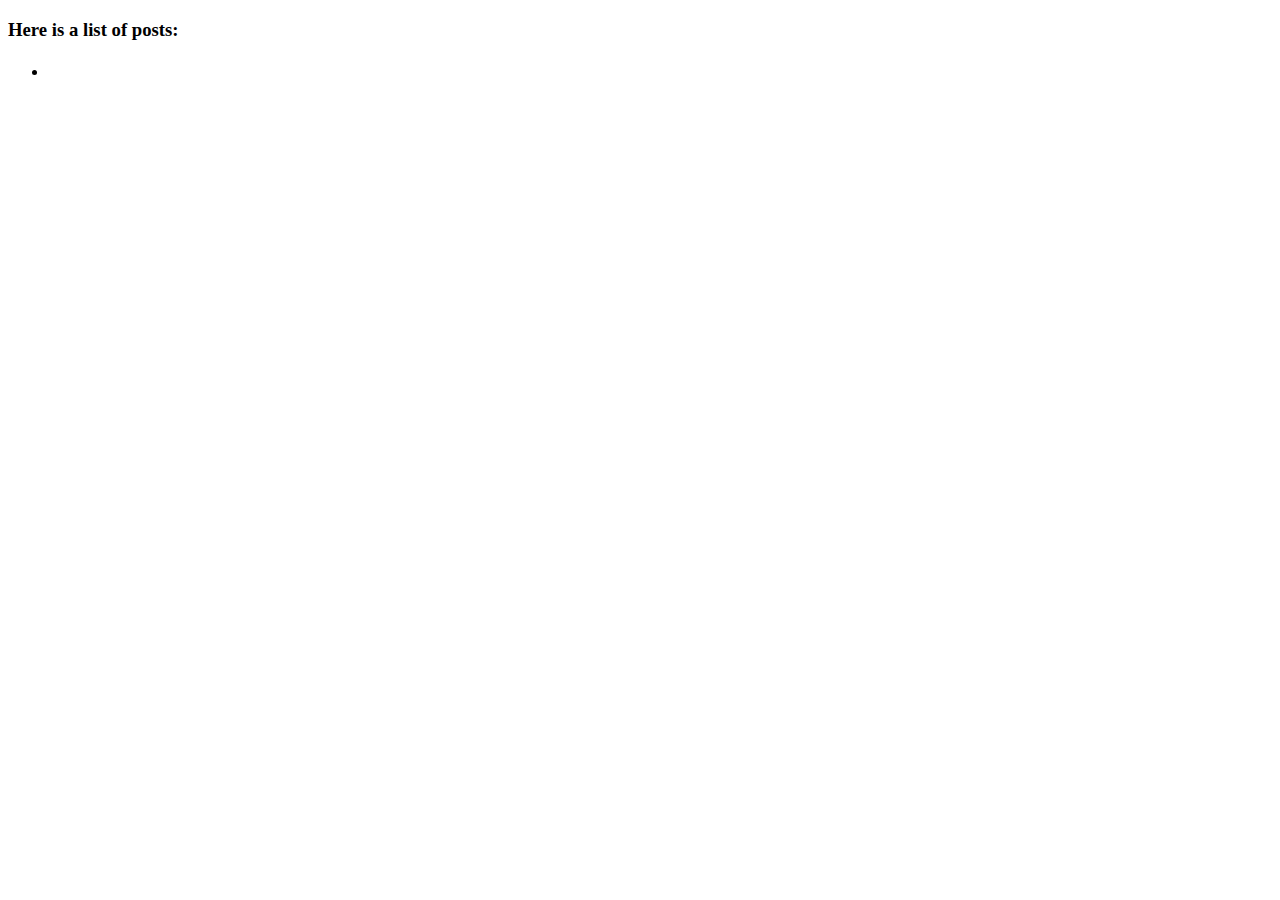
<file: src/main/resources/templates/posts/index.html>
<!DOCTYPE html>
<html  xmlns:th="http://www.thymeleaf.org">
<head th:replace="partials::head('Posts Home')"></head>
<body>
<main role="main" class="container">
    <div th:replace="partials::header"></div>
    <div th:replace="partials::navbar"></div>



    <h3>Here is a list of posts:</h3>
    <ul>
        <li th:each="post:${posts}" class="card">
            <div class="card-body">
                <h5 class="card-title"><a th:href="'posts/' + ${post.id}"><span th:text="${post.title}"></span></a></h5>
                <p class="card-text"><span th:text="${post.body}"></span> </p>
            </div>
        </li>
    </ul>


    <div th:replace="partials::footer"></div>
</main><!-- /.container -->
<div th:replace="partials::scripts"></div>

</body>
</html>
</file>
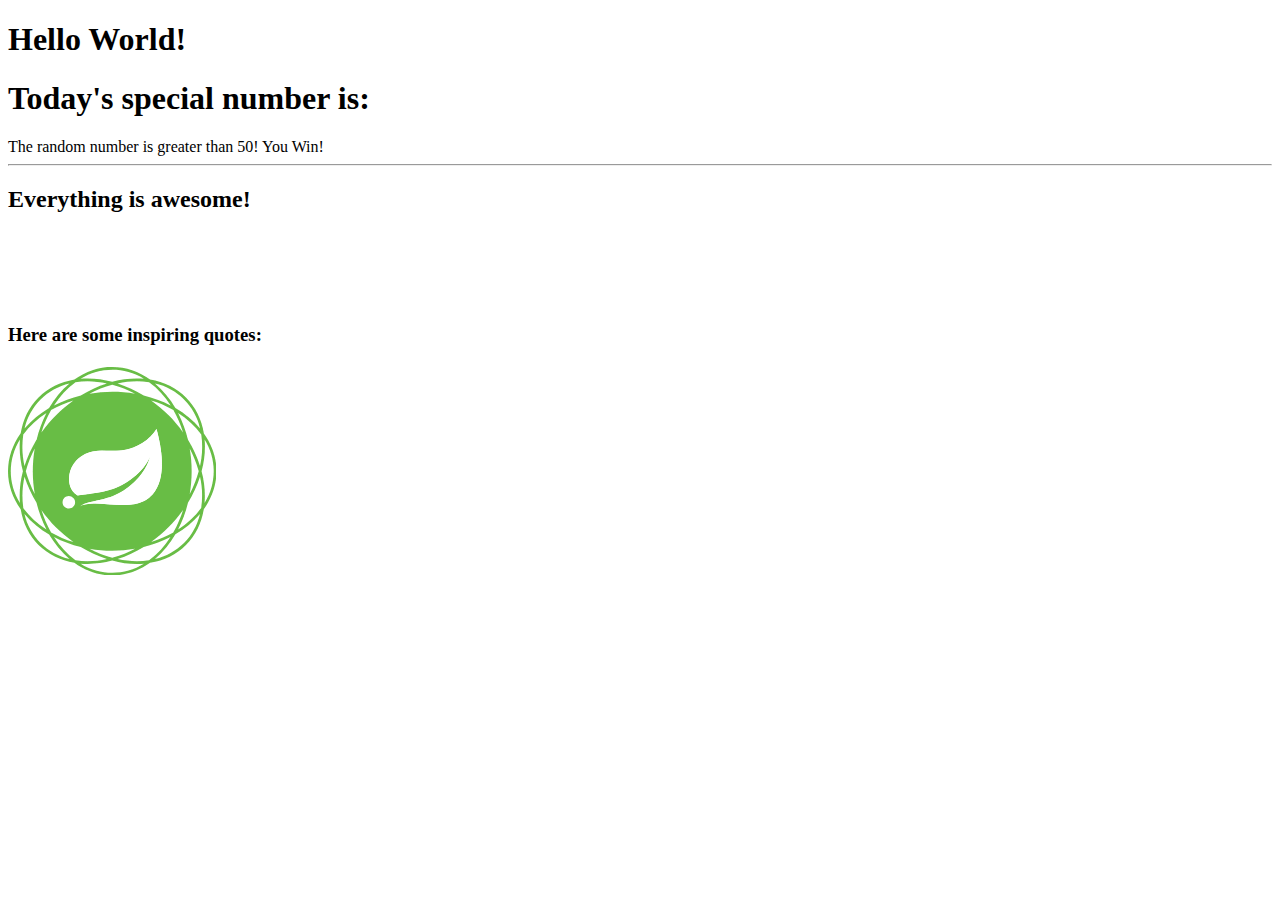
<file: src/main/resources/templates/home.html>
<!DOCTYPE html>
<html xmlns:th="http://www.thymeleaf.org">
<head th:replace="partials::head('HomePage')"></head>



<body>
<main role="main" class="container home">
    <div th:replace="partials::header"></div>
    <div th:replace="partials::navbar"></div>

    <h1>Hello World!</h1>

    <h1>Today's special number is: <span th:text="${number}"></span></h1>

    <div th:if="${number > 50}">
        The random number is greater than 50! You Win!
    </div>

    <hr />

    <h2>Everything is awesome!</h2>

    <br />
    <br />
    <br />
    <br />

    <h3>Here are some inspiring quotes:</h3>

    <div class="quote" th:each="quote : ${quotes}">

        <h4 th:text="${quote.quote}" />
        <p th:text="${quote.author}" />

    </div>




    <img src="[data-uri]" alt="spring logo" />

    <div th:replace="partials::footer"></div>
</main><!-- /.container -->
<div th:replace="partials::scripts"></div>

</body>
</file>
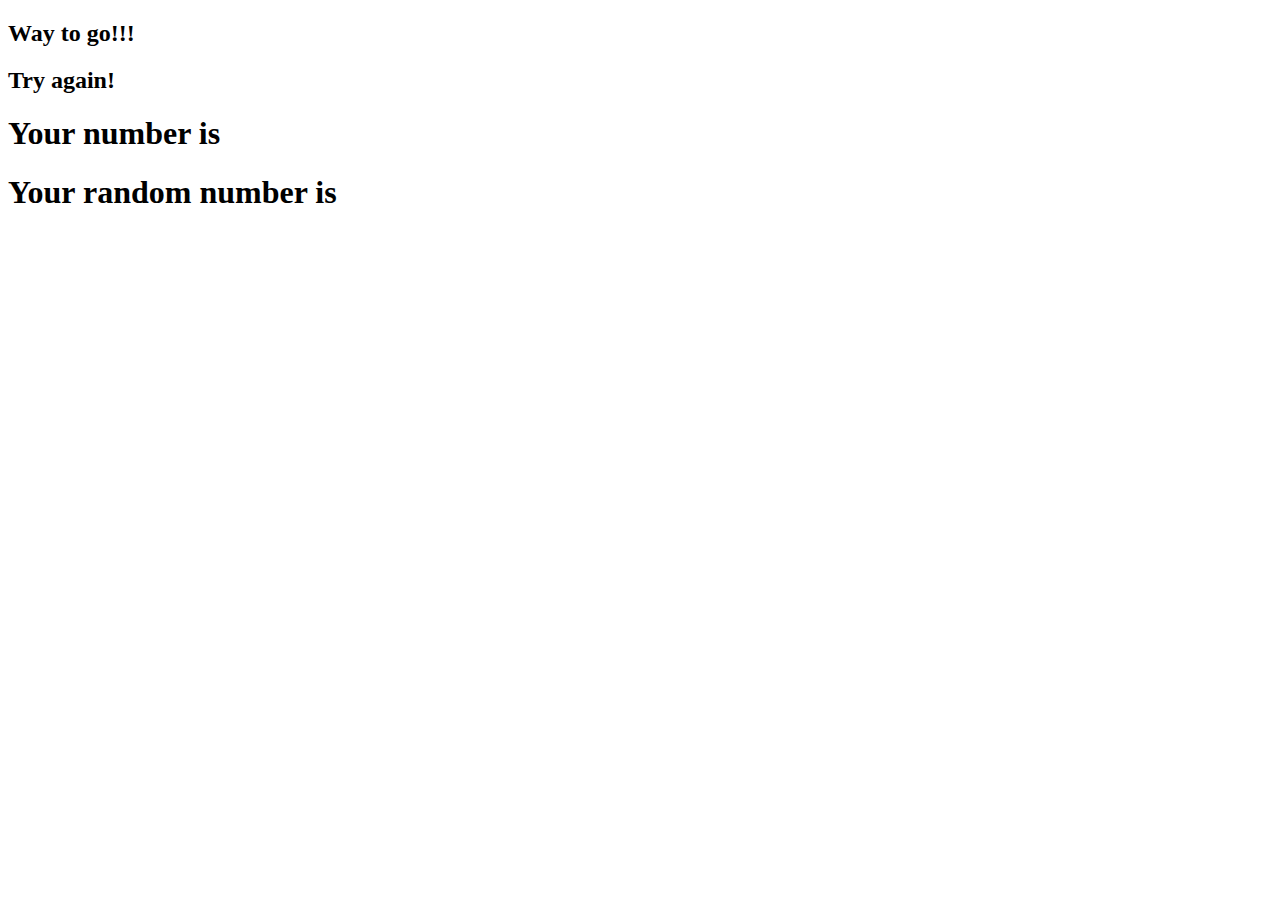
<file: src/main/resources/templates/roll-dice-number.html>
<!DOCTYPE html>
<html xmlns:th="http://www.thymeleaf.org">
<head>
    <meta charset="UTF-8" />
    <title>Title</title>
</head>
<body>
<div th:with="condition=${number == randomNumber}" th:remove="tag">
    <h2 th:if="${condition}">Way to go!!!</h2>
    <h2 th:unless="${condition}">Try again!</h2>
</div>
<h1> Your number is <span th:text="${number}"></span></h1>
<h1> Your random number is <span th:text="${randomNumber}"></span></h1>

</body>
</html>
</file>
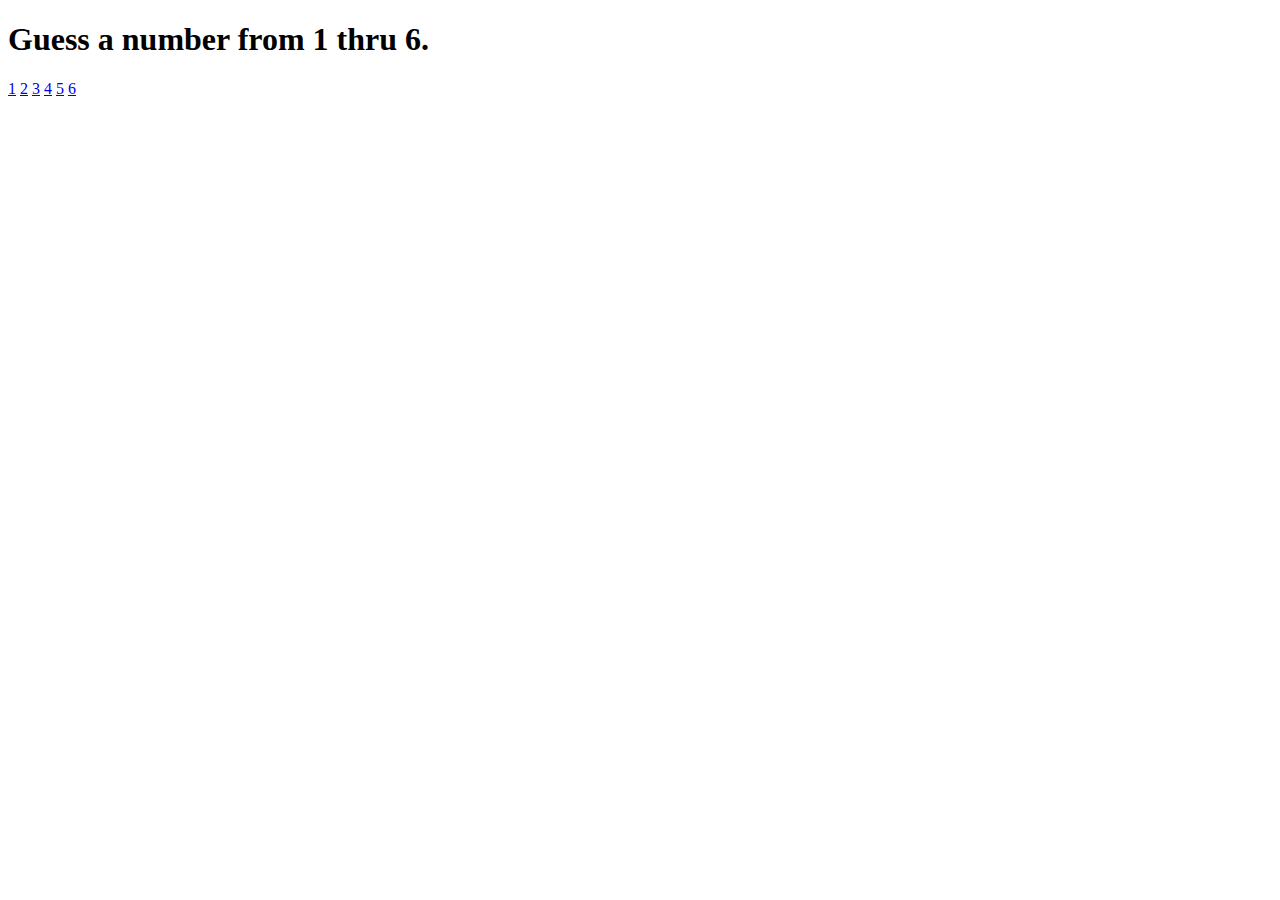
<file: src/main/resources/templates/roll-dice.html>
<!DOCTYPE html>
<html xmlns:th="http://www.thymeleaf.org">
<head>
    <meta charset="UTF-8" />
    <title>LET IT ROLL!</title>
</head>
<body>
<h1>Guess a number from 1 thru 6.</h1>
<a href="/roll-dice/1">1</a>
<a href="/roll-dice/2">2</a>
<a href="/roll-dice/3">3</a>
<a href="/roll-dice/4">4</a>
<a href="/roll-dice/5">5</a>
<a href="/roll-dice/6">6</a>

</body>
</html>
</file>
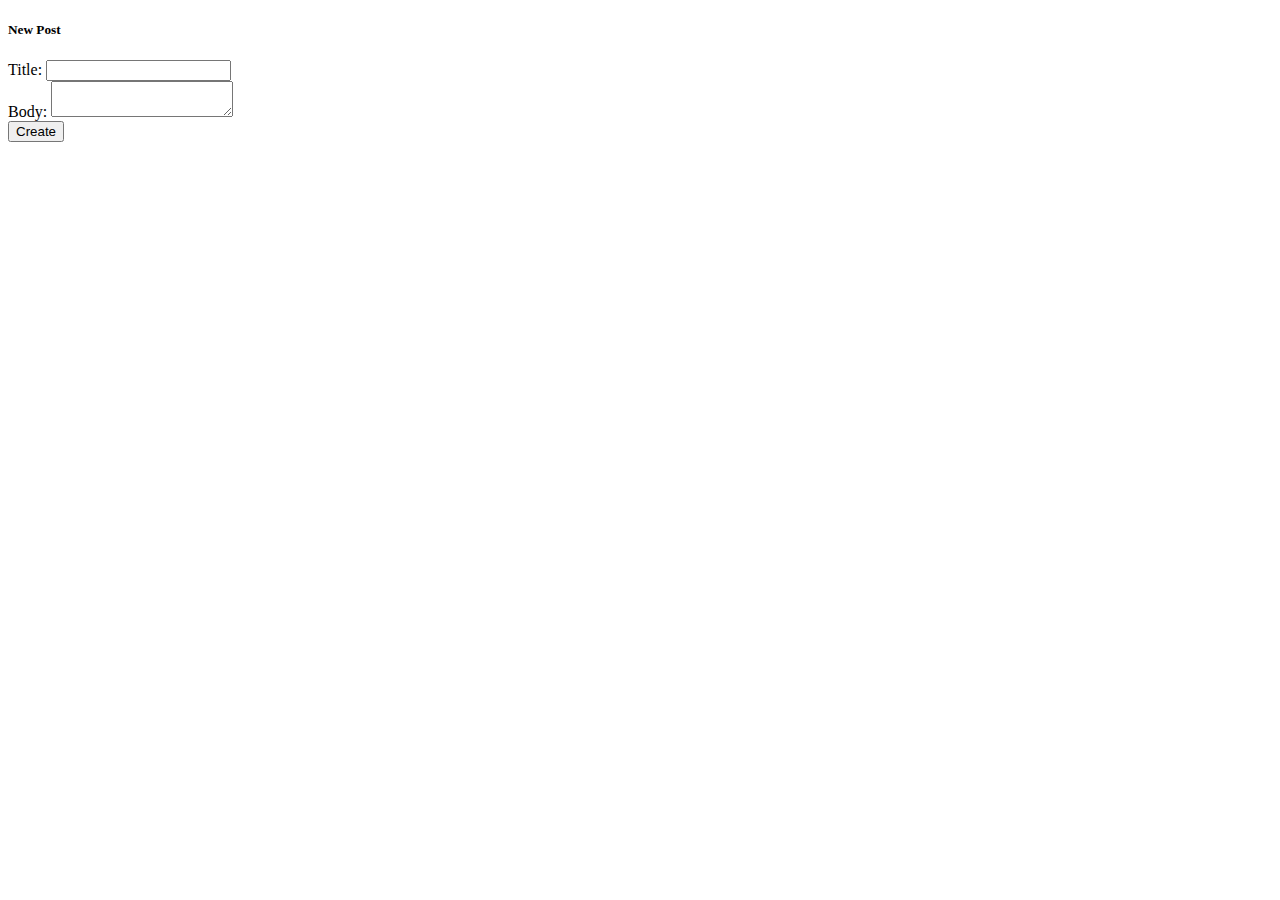
<file: src/main/resources/templates/posts/create.html>
<!DOCTYPE html>
<html  xmlns:th="http://www.thymeleaf.org">
<head th:replace="partials::head('Create Post')"></head>
<body>
<main role="main" class="container">
    <div th:replace="partials::header"></div>
    <div th:replace="partials::navbar"></div>

    <div class="card">
        <div class="card-body">
            <h5 class="card-title">New Post</h5>
            <form class="card-text" action="/posts/create" method="post" th:object="${post}">
                Title:
                <input th:field="*{title}" />
                <br />
                Body:
                <textarea th:field="*{body}" ></textarea>
                <br />
                <button type="submit">Create</button>
            </form>
        </div>
    </div>



    <div th:replace="partials::footer"></div>
</main><!-- /.container -->
<div th:replace="partials::scripts"></div>

</body>
</html>
</file>
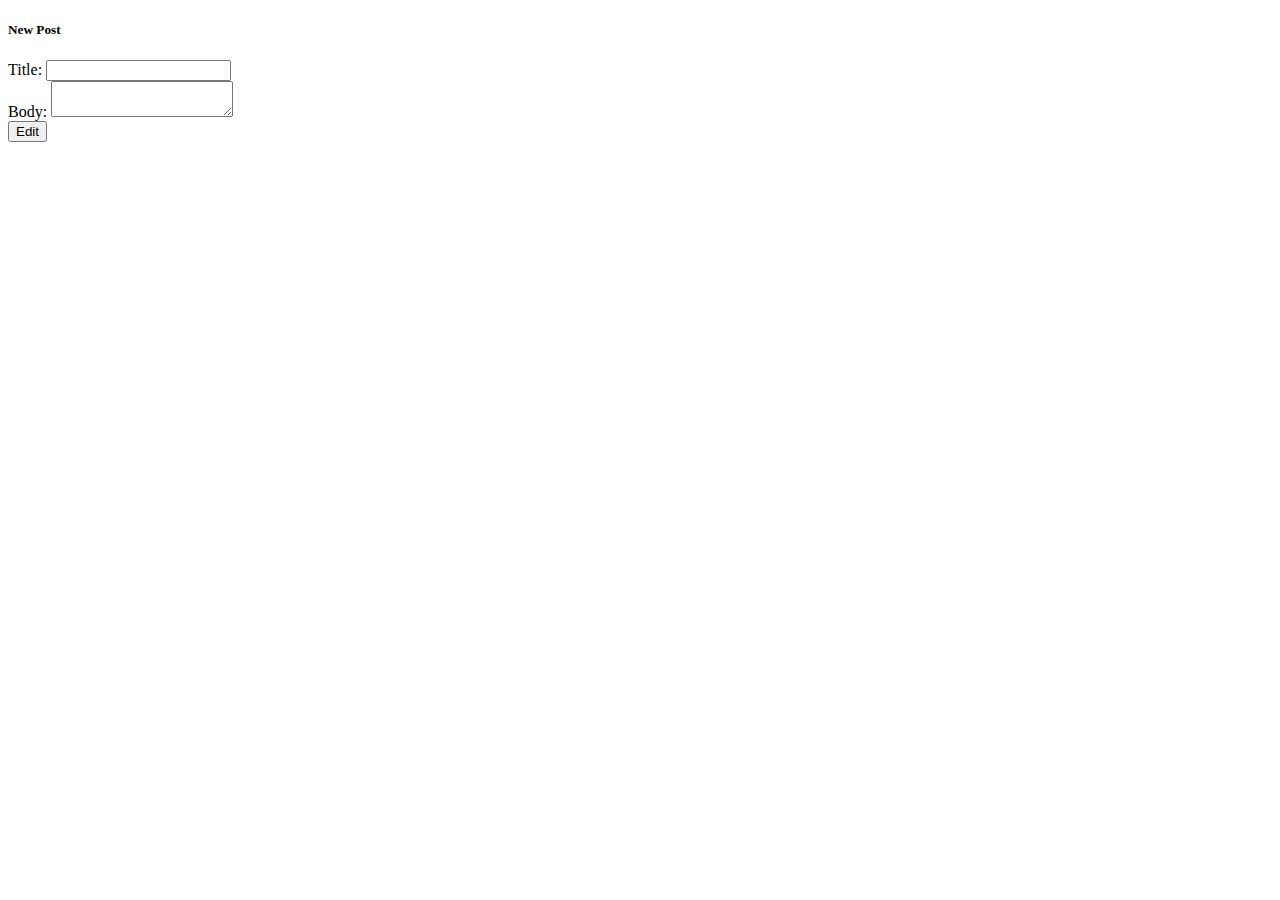
<file: src/main/resources/templates/posts/edit.html>
<!DOCTYPE html>
<html  xmlns:th="http://www.thymeleaf.org">
<head th:replace="partials::head('Create Post')"></head>
<body>
<main role="main" class="container">
    <div th:replace="partials::header"></div>
    <div th:replace="partials::navbar"></div>

    <div class="card">
        <div class="card-body">
            <h5 class="card-title">New Post</h5>
            <form class="card-text" th:action="'/posts/' + ${post.id} + '/edit'" method="post" th:object="${post}">
                Title:
                <input th:field="*{title}" />
                <br />
                Body:
                <textarea th:field="*{body}" ></textarea>
                <br />
                <button type="submit">Edit</button>
            </form>
        </div>
    </div>



    <div th:replace="partials::footer"></div>
</main><!-- /.container -->
<div th:replace="partials::scripts"></div>

</body>
</html>
</file>
